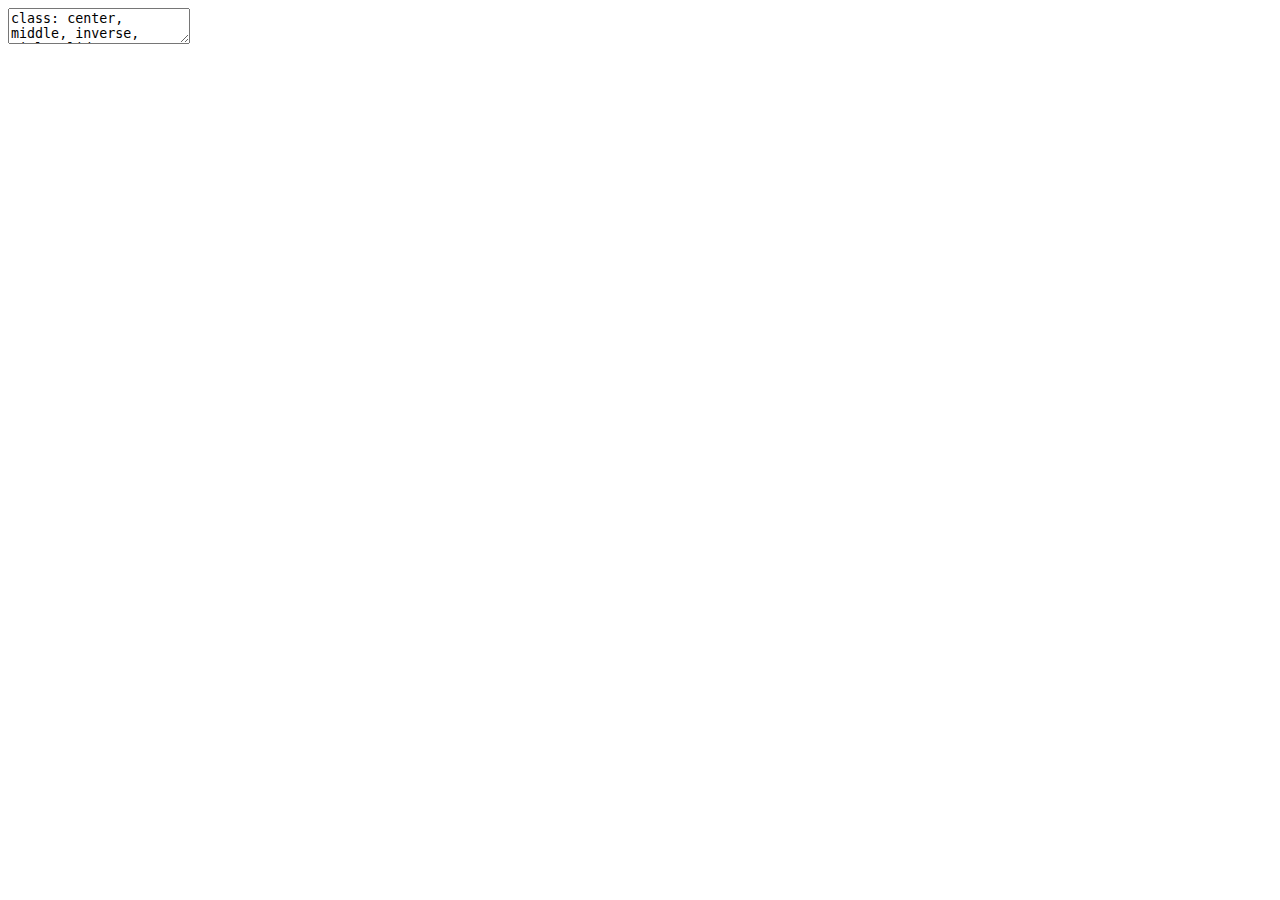
<file: index.html>
<!DOCTYPE html>
<html lang="" xml:lang="">
  <head>
    <title>Total Ozone Mapping Spectrometer (TOMS)</title>
    <meta charset="utf-8" />
    <meta name="author" content="CASA0023 Norah Alhosain" />
    <script src="libs/header-attrs-2.29/header-attrs.js"></script>
    <link href="libs/remark-css-0.0.1/default.css" rel="stylesheet" />
    <script src="libs/kePrint-0.0.1/kePrint.js"></script>
    <link href="libs/lightable-0.0.1/lightable.css" rel="stylesheet" />
    <link rel="stylesheet" href="custom.css" type="text/css" />
  </head>
  <body>
    <textarea id="source">
class: center, middle, inverse, title-slide

.title[
# Total Ozone Mapping Spectrometer (TOMS)
]
.subtitle[
## <span class="subtitle">Carried initially on NASA’s Nimbus-7 satellite</span>
]
.author[
### CASA0023 </br>Norah Alhosain
]

---

# Summary - Introduction
&lt;br&gt;
&lt;br&gt;
&lt;div style="text-align: justify;"&gt;

 The&lt;b&gt;Total Ozone Mapping Spectrometer (TOMS)&lt;/b&gt; is a groundbreaking sensor designed to measure ozone levels by detecting backscattered ultraviolet (UV) radiation. First launched in 1978 aboard NASA’s&lt;b&gt;Nimbus-7&lt;/b&gt;  satellite, TOMS introduced a new era of atmospheric monitoring. It was later deployed on several other satellites, including the Soviet &lt;b&gt;Meteor-3&lt;/b&gt; (1991), Japan’s &lt;b&gt;ADEOS&lt;/b&gt; (1996), and NASA’s &lt;b&gt; Earth Probe&lt;/b&gt; (1996), extending its mission to monitor ozone and atmospheric composition for nearly three decades.
&lt;/div&gt;


&lt;br&gt;
&lt;div style="text-align: justify;"&gt;
Its design of looking straight down at Earth &lt;b&gt;(called nadir viewing)&lt;/b&gt;  and ability to scan across a wide range of UV wavelengths made it a powerful tool for studying the ozone layer. TOMS not only advanced scientific understanding but also demonstrated how satellite data could drive global environmental action, setting a standard for future missions.
&lt;/div&gt;

---
# Summary - Design

.pull-left[
&lt;br&gt;
&lt;table class="table table-bordered" style="font-size: 15px; width: auto !important; margin-left: auto; margin-right: auto;"&gt;
&lt;tbody&gt;
  &lt;tr&gt;
   &lt;td style="text-align:left;font-weight: bold;"&gt; Sensor Type &lt;/td&gt;
   &lt;td style="text-align:left;"&gt; Passive sensor (measures backscattered UV radiation) &lt;/td&gt;
  &lt;/tr&gt;
  &lt;tr&gt;
   &lt;td style="text-align:left;font-weight: bold;"&gt; Viewing Angle &lt;/td&gt;
   &lt;td style="text-align:left;"&gt; Nadir viewing (looks straight down at Earth) &lt;/td&gt;
  &lt;/tr&gt;
  &lt;tr&gt;
   &lt;td style="text-align:left;font-weight: bold;"&gt; Spectral Range &lt;/td&gt;
   &lt;td style="text-align:left;"&gt; Six UV wavelengths (310–380 nm) &lt;/td&gt;
  &lt;/tr&gt;
  &lt;tr&gt;
   &lt;td style="text-align:left;font-weight: bold;"&gt; Scanning Mechanism &lt;/td&gt;
   &lt;td style="text-align:left;"&gt; • Scans ±51° from nadir in 3° steps&lt;br&gt;• Swath width: ~2,700 km &lt;/td&gt;
  &lt;/tr&gt;
  &lt;tr&gt;
   &lt;td style="text-align:left;font-weight: bold;"&gt; Spatial Resolution &lt;/td&gt;
   &lt;td style="text-align:left;"&gt; 50 km × 50 km (average: 62 km × 62 km) &lt;/td&gt;
  &lt;/tr&gt;
  &lt;tr&gt;
   &lt;td style="text-align:left;font-weight: bold;"&gt; Field of View &lt;/td&gt;
   &lt;td style="text-align:left;"&gt; Instantaneous Field of View (IFOV): ~0.052 radians &lt;/td&gt;
  &lt;/tr&gt;
  &lt;tr&gt;
   &lt;td style="text-align:left;font-weight: bold;"&gt; Swath Width &lt;/td&gt;
   &lt;td style="text-align:left;"&gt; ~2,700 km &lt;/td&gt;
  &lt;/tr&gt;
&lt;/tbody&gt;
&lt;/table&gt;
&lt;p style="text-align: left; font-size: 15px;"&gt;
* Smaller IFOV allows for finer spatial resolution, meaning the ability to distinguish smaller features on the Earth's surface
&lt;/p&gt;

]

.pull-right[

&lt;img src="images/NASA.jpg" width="70%" style="display: block; margin: auto;" /&gt;

&lt;p style="text-align: center; font-size: 12px; color: gray;"&gt;
image credit: NASA
&lt;/p&gt;

]

---
# Applications - Ozone Monitoring
 

&lt;div class="container"&gt;
    &lt;div class="left"&gt;
        &lt;ul&gt;
            &lt;li&gt;In May 1985, a paper published by Farman, Gardiner, &amp; Shanklin presented the first scientific evidence of the Antarctic ozone hole, showing a 50% reduction in ozone levels over Antarctica during the spring months.&lt;/li&gt;
            &lt;li&gt;In August 1985, Bhartia et al. presented the first map of the Antarctic Ozone Hole from TOMS data at the IAGA/IAMAP conference, confirming that the observed ozone depletion was a continent-wide phenomenon.&lt;/li&gt;
            &lt;li&gt;In 2005, Stolarski et al. highlighted how TOMS faced calibration issues due to a degrading mirror, causing some uncertainty in ozone measurements, especially by 2002. However, this uncertainty was minor when comparing the 2002 ozone hole to earlier years.&lt;/li&gt;
            &lt;li&gt;The last TOMS mission, the Earth Probe, operated until 2006. It has since been succeeded by advanced sensors such as Aura's Ozone Monitoring Instrument (OMI), the Suomi NPP's Ozone Layer Monitoring Suite (OLMS), and the Copernicus Sentinel-5P satellite.&lt;/li&gt;
            &lt;li&gt;The discovery and subsequent mapping of the ozone hole significantly influenced international policy, leading to the adoption of the Montreal Protocol in 1987. This treaty aimed to phase out the production and consumption of ozone-depleting substances, ultimately contributing to the recovery of the ozone layer.&lt;/li&gt;
        &lt;/ul&gt;
    &lt;/div&gt;
    &lt;div class="right"&gt;
        &lt;img src="images/Nimbus.jpg" width="100%" style="display: block; margin: auto;" /&gt;
        &lt;p style="text-align: center; font-size: 12px; color: gray;"&gt;
image credit: NASA
&lt;/p&gt;
    &lt;/div&gt;
&lt;/div&gt;
---
# Applications - Volcanic Eruption Tracking

- Krueger et al. discussed how the 1982 El Chichón eruption in Mexico significantly advanced the monitoring of volcanic sulfur dioxide (SO₂) from space, showcasing the capabilities of the TOMS in detecting and quantifying SO₂ emissions.

--

- For eruption analysis, TOMS provides three valuable products: total ozone anomalies, the Sulfur Dioxide Index, and the Aerosol Index, which facilitate comprehensive assessments of volcanic activity.

--

- The TOMS total ozone algorithm was ineffective in the presence of volcanic clouds due to the similar absorption spectra of SO₂ and ozone. Consequently, an atmospheric correction approach was developed to accurately retrieve SO₂ concentrations.

--

- This event led to the development of methodologies for satellite-based volcanic gas monitoring, establishing a foundation for future technologies and improving global understanding of volcanic activity and its environmental impacts.

---
# Reflections



- The ozone hole is something I thought I understood well, but diving into TOMS revealed gaps in my knowledge. Learning how it was discovered—starting with ground sensors at the Halley Research Station, then evolving into early satellites like TOMS—showed me how much innovation went into tracking this global issue. What was really interesting  was how these early efforts paved the way for modern tools like OMI and TROPOMI, which now monitor not just ozone but pollutants like methane and aerosols in real time.

--

- I was particularly intrigued by the nadir viewing technique used in these sensors, as it was new to me. This led me to explore other observation methods, like lidar and polar-orbiting satellites, and I realized even familiar systems like Landsat 8 and Sentinel-2 use similar techniques and this helped me understand how these design choices shape what we can measure.

--

- One study I came across stood out (mentioned in the applications slide) : researchers had to correct ozone data after a sudden atmospheric warming event disrupted wind patterns. This real-world example connected well with what we studied in week three, illustrating the complexities of atmospheric science. 


---
# Reflections

- Overall, seeing how far we’ve come from TOMS’ basic ozone maps to TROPOMI’s hyper-detailed pollution tracking  is inspiring. These tools aren’t just for scientists; they give communities and governments the data to tackle issues like methane leaks . Sure, they might miss hyper-local details (like a single factory’s emissions), but their big-picture insights are vital for policy and global cooperation.  As someone starting out in this field, it’s motivating to see how satellite data bridges science and action—and why learning these tools matters in an era facing significant environmental challenges. 

---
# References

&lt;div class="ref"&gt;
    &lt;ul&gt;
        &lt;li&gt; 
            Bhartia, P. K., Heath, D. F., &amp; Fleig, A. F. (1985, August). Observation of anomalously small ozone densities in south polar stratosphere during October 1983 and 1984. In Symposium on Dynamics and Remote Sensing of the Middle Atmosphere, 5th Scientific Assembly (Vol. 517).
        &lt;/li&gt;
        &lt;li&gt;
            Bhartia, P. K., &amp; McPeters, R. D. (2018). The discovery of the Antarctic Ozone Hole. Comptes Rendus. Geoscience, 350(7), 335–340. &lt;a href="https://doi.org/10.1016/j.crte.2018.04.006" target="_blank"&gt;https://doi.org/10.1016/j.crte.2018.04.006&lt;/a&gt;
        &lt;/li&gt;
        &lt;li&gt;
            eoPortal. (2012). TOMS (Total Ozone Mapping Spectrometer). Satellite Missions Catalogue. from &lt;a href="https://www.eoportal.org/satellite-missions/toms#sensor-complement-toms-total-ozone-mapping-spectrometer" target="_blank"&gt;https://www.eoportal.org/satellite-missions/toms#sensor-complement-toms-total-ozone-mapping-spectrometer&lt;/a&gt;
        &lt;/li&gt;
        &lt;li&gt;
            Farman, J. C., Gardiner, B. G., &amp; Shanklin, J. D. (1985). Large losses of total ozone in Antarctica reveal seasonal ClO&lt;sub&gt;x&lt;/sub&gt;/NO&lt;sub&gt;x&lt;/sub&gt; interaction. Nature (London), 315(6016), 207–210. &lt;a href="https://doi.org/10.1038/315207a0" target="_blank"&gt;https://doi.org/10.1038/315207a0&lt;/a&gt;
        &lt;/li&gt;
        &lt;li&gt;
            Krueger, A., Krotkov, N., Carn, S., Taran, Y. A., Macias, J. L., &amp; Espindola, J. M. (2008). El Chichon; the genesis of volcanic sulfur dioxide monitoring from space. Journal of Volcanology and Geothermal Research, 175(4), 408–414. &lt;a href="https://doi.org/10.1016/j.jvolgeores.2008.02.026" target="_blank"&gt;https://doi.org/10.1016/j.jvolgeores.2008.02.026&lt;/a&gt;
        &lt;/li&gt;
        &lt;li&gt;
            NASA's Earth Observing System. Nimbus 7. from &lt;a href="https://eospso.nasa.gov/missions/nimbus-7" target="_blank"&gt;https://eospso.nasa.gov/missions/nimbus-7&lt;/a&gt;
        &lt;/li&gt;
        &lt;li&gt;
            NASA Earth Observatory. (2012). Watching the ozone hole before and after the Montreal Protocol. &lt;a href="https://earthobservatory.nasa.gov/images/79198/watching-the-ozone-hole-before-and-after-the-montreal-protocol" target="_blank"&gt;https://earthobservatory.nasa.gov/images/79198/watching-the-ozone-hole-before-and-after-the-montreal-protocol&lt;/a&gt;
        &lt;/li&gt;
        &lt;li&gt;
            Stolarski, R. S., McPeters, R. D., &amp; Newman, P. A. (2005). The Ozone Hole of 2002 as Measured by TOMS. Journal of the Atmospheric Sciences, 62(3), 716-720. &lt;a href="https://doi.org/10.1175/JAS-3338.1" target="_blank"&gt;https://doi.org/10.1175/JAS-3338.1&lt;/a&gt;
        &lt;/li&gt;
    &lt;/ul&gt;
&lt;/div&gt;

---
class: center, middle
background-color: #002D62


# Thanks!

Slides created via the R package [**xaringan**](https://github.com/yihui/xaringan).

    </textarea>
<style data-target="print-only">@media screen {.remark-slide-container{display:block;}.remark-slide-scaler{box-shadow:none;}}</style>
<script src="https://remarkjs.com/downloads/remark-latest.min.js"></script>
<script>var slideshow = remark.create({
"highlightStyle": "Solarized",
"highlightLines": true,
"countIncrementalSlides": false
});
if (window.HTMLWidgets) slideshow.on('afterShowSlide', function (slide) {
  window.dispatchEvent(new Event('resize'));
});
(function(d) {
  var s = d.createElement("style"), r = d.querySelector(".remark-slide-scaler");
  if (!r) return;
  s.type = "text/css"; s.innerHTML = "@page {size: " + r.style.width + " " + r.style.height +"; }";
  d.head.appendChild(s);
})(document);

(function(d) {
  var el = d.getElementsByClassName("remark-slides-area");
  if (!el) return;
  var slide, slides = slideshow.getSlides(), els = el[0].children;
  for (var i = 1; i < slides.length; i++) {
    slide = slides[i];
    if (slide.properties.continued === "true" || slide.properties.count === "false") {
      els[i - 1].className += ' has-continuation';
    }
  }
  var s = d.createElement("style");
  s.type = "text/css"; s.innerHTML = "@media print { .has-continuation { display: none; } }";
  d.head.appendChild(s);
})(document);
// delete the temporary CSS (for displaying all slides initially) when the user
// starts to view slides
(function() {
  var deleted = false;
  slideshow.on('beforeShowSlide', function(slide) {
    if (deleted) return;
    var sheets = document.styleSheets, node;
    for (var i = 0; i < sheets.length; i++) {
      node = sheets[i].ownerNode;
      if (node.dataset["target"] !== "print-only") continue;
      node.parentNode.removeChild(node);
    }
    deleted = true;
  });
})();
// add `data-at-shortcutkeys` attribute to <body> to resolve conflicts with JAWS
// screen reader (see PR #262)
(function(d) {
  let res = {};
  d.querySelectorAll('.remark-help-content table tr').forEach(tr => {
    const t = tr.querySelector('td:nth-child(2)').innerText;
    tr.querySelectorAll('td:first-child .key').forEach(key => {
      const k = key.innerText;
      if (/^[a-z]$/.test(k)) res[k] = t;  // must be a single letter (key)
    });
  });
  d.body.setAttribute('data-at-shortcutkeys', JSON.stringify(res));
})(document);
(function() {
  "use strict"
  // Replace <script> tags in slides area to make them executable
  var scripts = document.querySelectorAll(
    '.remark-slides-area .remark-slide-container script'
  );
  if (!scripts.length) return;
  for (var i = 0; i < scripts.length; i++) {
    var s = document.createElement('script');
    var code = document.createTextNode(scripts[i].textContent);
    s.appendChild(code);
    var scriptAttrs = scripts[i].attributes;
    for (var j = 0; j < scriptAttrs.length; j++) {
      s.setAttribute(scriptAttrs[j].name, scriptAttrs[j].value);
    }
    scripts[i].parentElement.replaceChild(s, scripts[i]);
  }
})();
(function() {
  var links = document.getElementsByTagName('a');
  for (var i = 0; i < links.length; i++) {
    if (/^(https?:)?\/\//.test(links[i].getAttribute('href'))) {
      links[i].target = '_blank';
    }
  }
})();
// adds .remark-code-has-line-highlighted class to <pre> parent elements
// of code chunks containing highlighted lines with class .remark-code-line-highlighted
(function(d) {
  const hlines = d.querySelectorAll('.remark-code-line-highlighted');
  const preParents = [];
  const findPreParent = function(line, p = 0) {
    if (p > 1) return null; // traverse up no further than grandparent
    const el = line.parentElement;
    return el.tagName === "PRE" ? el : findPreParent(el, ++p);
  };

  for (let line of hlines) {
    let pre = findPreParent(line);
    if (pre && !preParents.includes(pre)) preParents.push(pre);
  }
  preParents.forEach(p => p.classList.add("remark-code-has-line-highlighted"));
})(document);</script>

<script>
slideshow._releaseMath = function(el) {
  var i, text, code, codes = el.getElementsByTagName('code');
  for (i = 0; i < codes.length;) {
    code = codes[i];
    if (code.parentNode.tagName !== 'PRE' && code.childElementCount === 0) {
      text = code.textContent;
      if (/^\\\((.|\s)+\\\)$/.test(text) || /^\\\[(.|\s)+\\\]$/.test(text) ||
          /^\$\$(.|\s)+\$\$$/.test(text) ||
          /^\\begin\{([^}]+)\}(.|\s)+\\end\{[^}]+\}$/.test(text)) {
        code.outerHTML = code.innerHTML;  // remove <code></code>
        continue;
      }
    }
    i++;
  }
};
slideshow._releaseMath(document);
</script>
<!-- dynamically load mathjax for compatibility with self-contained -->
<script>
(function () {
  var script = document.createElement('script');
  script.type = 'text/javascript';
  script.src  = 'https://mathjax.rstudio.com/latest/MathJax.js?config=TeX-MML-AM_CHTML';
  if (location.protocol !== 'file:' && /^https?:/.test(script.src))
    script.src  = script.src.replace(/^https?:/, '');
  document.getElementsByTagName('head')[0].appendChild(script);
})();
</script>
  </body>
</html>
</file>
<file: libs/remark-css-0.0.1/default.css>
a, a > code {
  color: rgb(249, 38, 114);
  text-decoration: none;
}
.footnote {
  position: absolute;
  bottom: 3em;
  padding-right: 4em;
  font-size: 90%;
}
.remark-code-line-highlighted     { background-color: #ffff88; }

.inverse {
  background-color: #272822;
  color: #d6d6d6;
  text-shadow: 0 0 20px #333;
}
.inverse h1, .inverse h2, .inverse h3 {
  color: #f3f3f3;
}
/* Two-column layout */
.left-column {
  color: #777;
  width: 20%;
  height: 92%;
  float: left;
}
.left-column h2:last-of-type, .left-column h3:last-child {
  color: #000;
}
.right-column {
  width: 75%;
  float: right;
  padding-top: 1em;
}
.pull-left {
  float: left;
  width: 47%;
}
.pull-right {
  float: right;
  width: 47%;
}
.pull-right + * {
  clear: both;
}
img, video, iframe {
  max-width: 100%;
}
blockquote {
  border-left: solid 5px lightgray;
  padding-left: 1em;
}
.remark-slide table {
  margin: auto;
  border-top: 1px solid #666;
  border-bottom: 1px solid #666;
}
.remark-slide table thead th { border-bottom: 1px solid #ddd; }
th, td { padding: 5px; }
.remark-slide thead, .remark-slide tfoot, .remark-slide tr:nth-child(even) { background: #eee }

@page { margin: 0; }
@media print {
  .remark-slide-scaler {
    width: 100% !important;
    height: 100% !important;
    transform: scale(1) !important;
    top: 0 !important;
    left: 0 !important;
  }
}
</file>
<file: libs/lightable-0.0.1/lightable.css>
/*!
 * lightable v0.0.1
 * Copyright 2020 Hao Zhu
 * Licensed under MIT (https://github.com/haozhu233/kableExtra/blob/master/LICENSE)
 */

.lightable-minimal {
  border-collapse: separate;
  border-spacing: 16px 1px;
  width: 100%;
  margin-bottom: 10px;
}

.lightable-minimal td {
  margin-left: 5px;
  margin-right: 5px;
}

.lightable-minimal th {
  margin-left: 5px;
  margin-right: 5px;
}

.lightable-minimal thead tr:last-child th {
  border-bottom: 2px solid #00000050;
  empty-cells: hide;

}

.lightable-minimal tbody tr:first-child td {
  padding-top: 0.5em;
}

.lightable-minimal.lightable-hover tbody tr:hover {
  background-color: #f5f5f5;
}

.lightable-minimal.lightable-striped tbody tr:nth-child(even) {
  background-color: #f5f5f5;
}

.lightable-classic {
  border-top: 0.16em solid #111111;
  border-bottom: 0.16em solid #111111;
  width: 100%;
  margin-bottom: 10px;
  margin: 10px 5px;
}

.lightable-classic tfoot tr td {
  border: 0;
}

.lightable-classic tfoot tr:first-child td {
  border-top: 0.14em solid #111111;
}

.lightable-classic caption {
  color: #222222;
}

.lightable-classic td {
  padding-left: 5px;
  padding-right: 5px;
  color: #222222;
}

.lightable-classic th {
  padding-left: 5px;
  padding-right: 5px;
  font-weight: normal;
  color: #222222;
}

.lightable-classic thead tr:last-child th {
  border-bottom: 0.10em solid #111111;
}

.lightable-classic.lightable-hover tbody tr:hover {
  background-color: #F9EEC1;
}

.lightable-classic.lightable-striped tbody tr:nth-child(even) {
  background-color: #f5f5f5;
}

.lightable-classic-2 {
  border-top: 3px double #111111;
  border-bottom: 3px double #111111;
  width: 100%;
  margin-bottom: 10px;
}

.lightable-classic-2 tfoot tr td {
  border: 0;
}

.lightable-classic-2 tfoot tr:first-child td {
  border-top: 3px double #111111;
}

.lightable-classic-2 caption {
  color: #222222;
}

.lightable-classic-2 td {
  padding-left: 5px;
  padding-right: 5px;
  color: #222222;
}

.lightable-classic-2 th {
  padding-left: 5px;
  padding-right: 5px;
  font-weight: normal;
  color: #222222;
}

.lightable-classic-2 tbody tr:last-child td {
  border-bottom: 3px double #111111;
}

.lightable-classic-2 thead tr:last-child th {
  border-bottom: 1px solid #111111;
}

.lightable-classic-2.lightable-hover tbody tr:hover {
  background-color: #F9EEC1;
}

.lightable-classic-2.lightable-striped tbody tr:nth-child(even) {
  background-color: #f5f5f5;
}

.lightable-material {
  min-width: 100%;
  white-space: nowrap;
  table-layout: fixed;
  font-family: Roboto, sans-serif;
  border: 1px solid #EEE;
  border-collapse: collapse;
  margin-bottom: 10px;
}

.lightable-material tfoot tr td {
  border: 0;
}

.lightable-material tfoot tr:first-child td {
  border-top: 1px solid #EEE;
}

.lightable-material th {
  height: 56px;
  padding-left: 16px;
  padding-right: 16px;
}

.lightable-material td {
  height: 52px;
  padding-left: 16px;
  padding-right: 16px;
  border-top: 1px solid #eeeeee;
}

.lightable-material.lightable-hover tbody tr:hover {
  background-color: #f5f5f5;
}

.lightable-material.lightable-striped tbody tr:nth-child(even) {
  background-color: #f5f5f5;
}

.lightable-material.lightable-striped tbody td {
  border: 0;
}

.lightable-material.lightable-striped thead tr:last-child th {
  border-bottom: 1px solid #ddd;
}

.lightable-material-dark {
  min-width: 100%;
  white-space: nowrap;
  table-layout: fixed;
  font-family: Roboto, sans-serif;
  border: 1px solid #FFFFFF12;
  border-collapse: collapse;
  margin-bottom: 10px;
  background-color: #363640;
}

.lightable-material-dark tfoot tr td {
  border: 0;
}

.lightable-material-dark tfoot tr:first-child td {
  border-top: 1px solid #FFFFFF12;
}

.lightable-material-dark th {
  height: 56px;
  padding-left: 16px;
  padding-right: 16px;
  color: #FFFFFF60;
}

.lightable-material-dark td {
  height: 52px;
  padding-left: 16px;
  padding-right: 16px;
  color: #FFFFFF;
  border-top: 1px solid #FFFFFF12;
}

.lightable-material-dark.lightable-hover tbody tr:hover {
  background-color: #FFFFFF12;
}

.lightable-material-dark.lightable-striped tbody tr:nth-child(even) {
  background-color: #FFFFFF12;
}

.lightable-material-dark.lightable-striped tbody td {
  border: 0;
}

.lightable-material-dark.lightable-striped thead tr:last-child th {
  border-bottom: 1px solid #FFFFFF12;
}

.lightable-paper {
  width: 100%;
  margin-bottom: 10px;
  color: #444;
}

.lightable-paper tfoot tr td {
  border: 0;
}

.lightable-paper tfoot tr:first-child td {
  border-top: 1px solid #00000020;
}

.lightable-paper thead tr:last-child th {
  color: #666;
  vertical-align: bottom;
  border-bottom: 1px solid #00000020;
  line-height: 1.15em;
  padding: 10px 5px;
}

.lightable-paper td {
  vertical-align: middle;
  border-bottom: 1px solid #00000010;
  line-height: 1.15em;
  padding: 7px 5px;
}

.lightable-paper.lightable-hover tbody tr:hover {
  background-color: #F9EEC1;
}

.lightable-paper.lightable-striped tbody tr:nth-child(even) {
  background-color: #00000008;
}

.lightable-paper.lightable-striped tbody td {
  border: 0;
}
</file>
<file: custom.css>
.remark-slide-content {
    padding: 1em 2em 1em 2em;
}

.title-slide {
    background-image: url('images/bkg.jpg');
    background-size: cover;
    background-position: center;
    background-repeat: no-repeat;
}

.subtitle {
    font-size: .5em;
    color: white;
    margin-bottom: 200px;
}

.container {
    display: flex;
    width: auto;
}

.left {
    width: 60%;
    font-size: 15px;

}

.right {
    width: 40%;
    padding: 5px;
}

.container li{
    margin-bottom: 15px;
    
}

.ref {
    font-size: 13px;
    line-height: 1.5;
    margin: 20px;
}

.ref li {
    margin-bottom: 10px;
}

a {
    color: black;
    text-decoration: none;
}

a:hover {
    color: #5072A7;
    text-decoration: underline;
}
</file>
